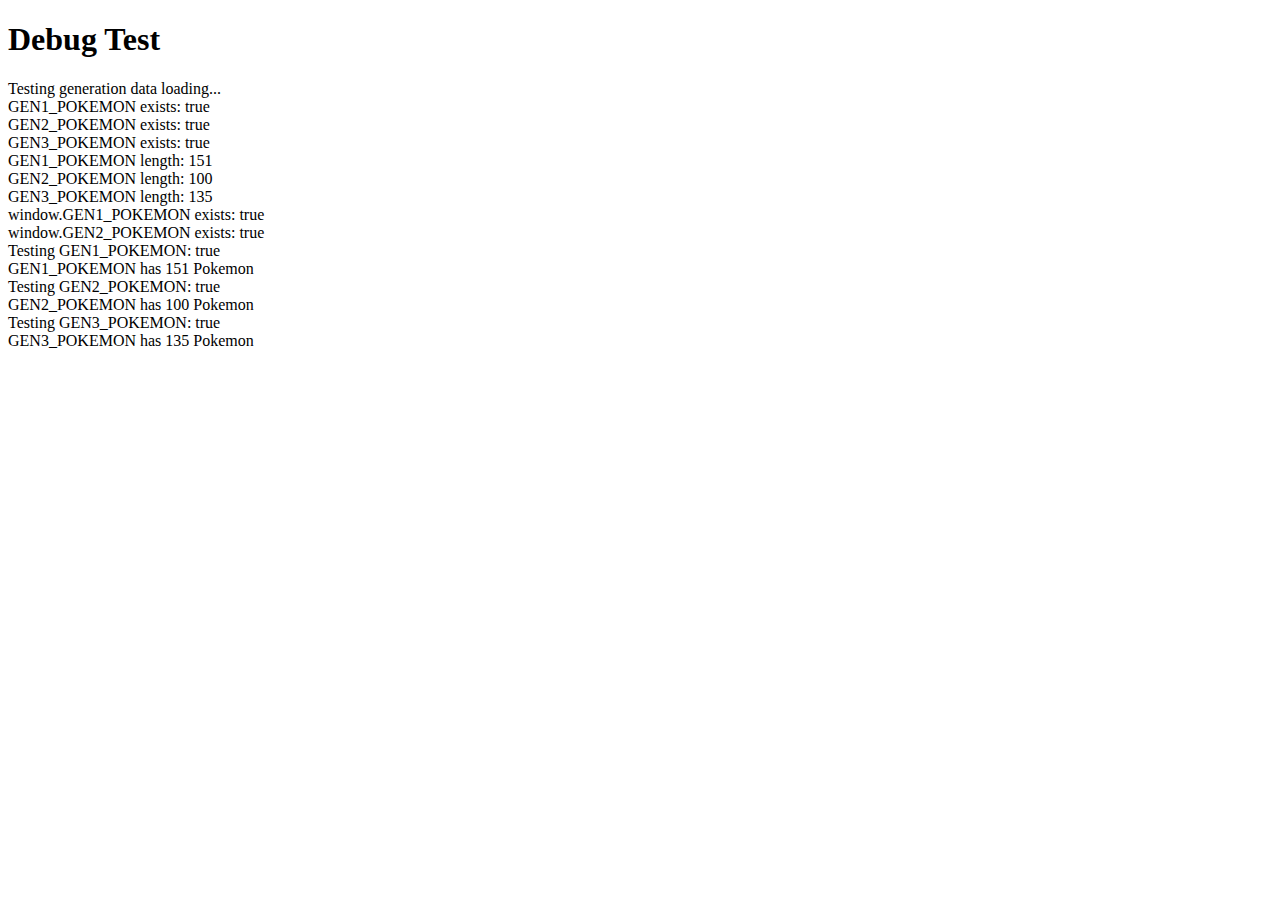
<file: debug-test.html>
<!DOCTYPE html>
<html>
<head>
    <title>Debug Test</title>
</head>
<body>
    <h1>Debug Test</h1>
    <div id="output"></div>

    <script src="data/gen1-pokemon.js"></script>
    <script src="data/gen2-pokemon.js"></script>
    <script src="data/gen3-pokemon.js"></script>
    
    <script>
        const output = document.getElementById('output');
        
        function log(message) {
            output.innerHTML += message + '<br>';
            console.log(message);
        }
        
        // Test if variables are loaded
        log('Testing generation data loading...');
        
        log('GEN1_POKEMON exists: ' + (typeof GEN1_POKEMON !== 'undefined'));
        log('GEN2_POKEMON exists: ' + (typeof GEN2_POKEMON !== 'undefined'));
        log('GEN3_POKEMON exists: ' + (typeof GEN3_POKEMON !== 'undefined'));
        
        if (typeof GEN1_POKEMON !== 'undefined') {
            log('GEN1_POKEMON length: ' + GEN1_POKEMON.length);
        }
        
        if (typeof GEN2_POKEMON !== 'undefined') {
            log('GEN2_POKEMON length: ' + GEN2_POKEMON.length);
        }
        
        if (typeof GEN3_POKEMON !== 'undefined') {
            log('GEN3_POKEMON length: ' + GEN3_POKEMON.length);
        }
        
        // Test window access
        log('window.GEN1_POKEMON exists: ' + (typeof window.GEN1_POKEMON !== 'undefined'));
        log('window.GEN2_POKEMON exists: ' + (typeof window.GEN2_POKEMON !== 'undefined'));
        
        // Test dynamic access
        for (let gen = 1; gen <= 3; gen++) {
            const varName = `GEN${gen}_POKEMON`;
            log(`Testing ${varName}: ` + (typeof window[varName] !== 'undefined'));
            if (window[varName]) {
                log(`${varName} has ${window[varName].length} Pokemon`);
            }
        }
    </script>
</body>
</html>
</file>
